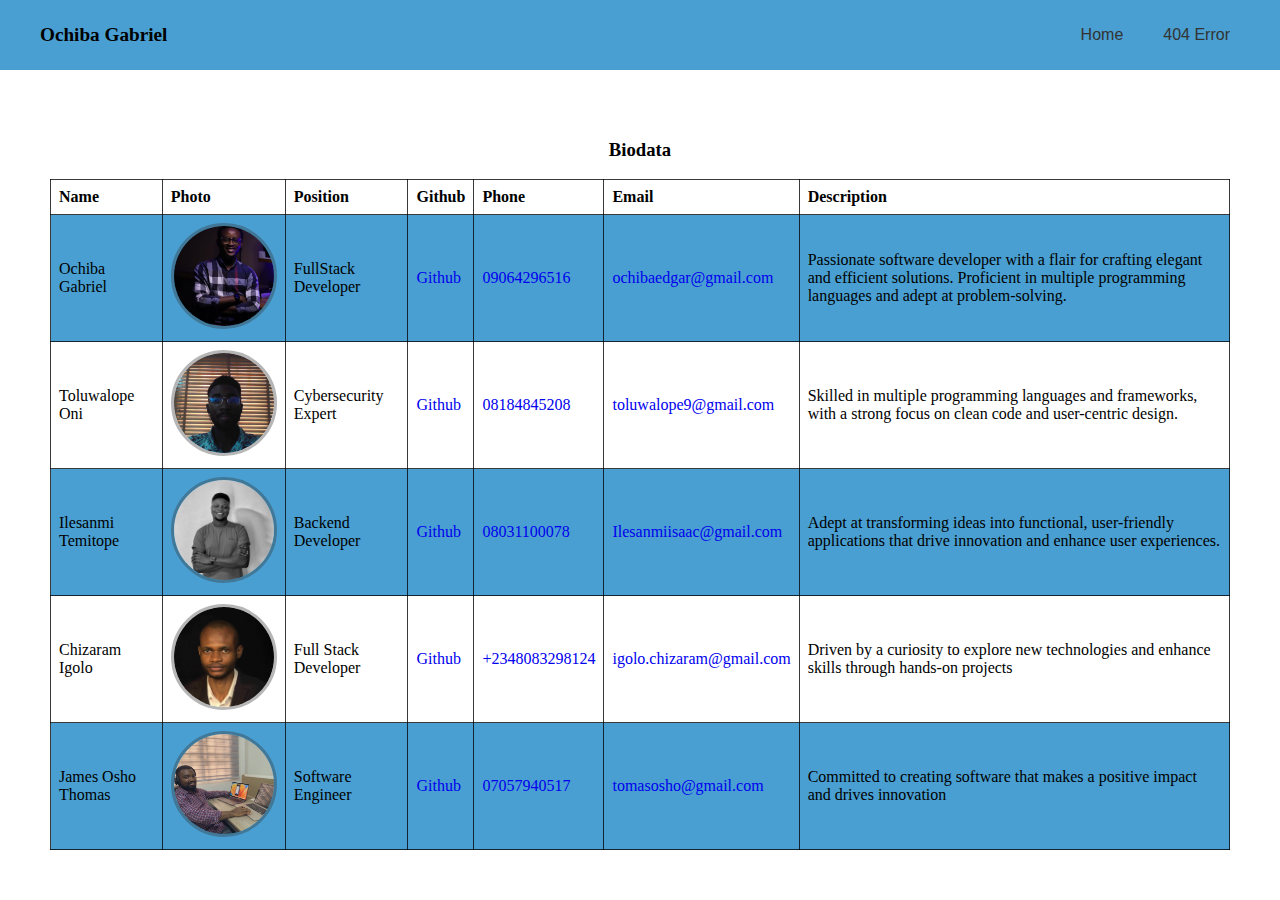
<file: team.html>
<!DOCTYPE html>
<html lang="en">

<head>
    <meta charset="UTF-8">
    <meta name="viewport" content="width=device-width, initial-scale=1.0">
    <meta name="description" content="Human Resource Table">
    <title>HR Table</title>
    <link rel="stylesheet" href="./assets/style.css">
</head>

<body>
    <div class="hh">
        <nav class="nss">
            <div class="name">Ochiba Gabriel</div>
            <ul class="nav-list">
                <li><a href="index.html" class="div">Home</a></li>
                <li><a href="error.html" class="div">404 Error</a></li>
            </ul>
            
        </nav>

        <div class="face">
            <h3>Biodata</h3>
            <table>
                <tr>
                    <th>Name</th>
                    <th>Photo</th>
                    <th>Position</th>
                    <th>Github</th>
                    <th>Phone</th>
                    <th>Email</th>
                    <th>Description</th>
                </tr>
                
                <tr>
                    <td>Ochiba Gabriel</td>
                    <td><img class="resize-image" src="./img/me.jpg" alt="Ochiba Gabriel"></td>
                    <td>FullStack Developer</td>
                    <td><a href="https://gabbyedgar.github.io/StackTrek_Bio-page/" target="_blank">Github</a></td>
                    <td><a href="tel:09064296516">09064296516</a></td>
                    <td><a href="mailto:ochibaedgar@gmail.com">ochibaedgar@gmail.com</a></td> 
                    <td>Passionate software developer with a flair for crafting elegant and efficient solutions. Proficient in multiple programming languages and adept at problem-solving.</td>
                </tr>
                
                <tr>
                    <td>Toluwalope Oni</td>
                    <td><img class="resize-image" src="./img/Tolu.jpg" alt="Toluwalope Oni"></td>
                    <td>Cybersecurity Expert</td>
                    <td><a href="https://toluwanee.github.io/StackTrekProjects/" target="_blank">Github</a></td>
                    <td><a href="tel:08184845208 ">08184845208</a></td>
                    <td><a href="mailto:toluwalope9@gmail.com">toluwalope9@gmail.com</a></td>
                    <td>Skilled in multiple programming languages and frameworks, with a strong focus on clean code and user-centric design.</td>
                </tr>
                <tr>
                    <td>Ilesanmi Temitope</td>
                    <td><img class="resize-image" src="./img/temi.jpg" alt="Ilesanmi Temitope"></td>
                    <td>Backend Developer</td>
                    <td><a href="https://blazskills.github.io/temitope-isaac/" target="_blank">Github</a></td>
                    <td><a href="tel:08031100078 ">08031100078</a></td>
                    <td><a href="mailto:Ilesanmiisaac@gmail.com">Ilesanmiisaac@gmail.com</a></td>
                    <td>Adept at transforming ideas into functional, user-friendly applications that drive innovation and enhance user experiences.</td>
                </tr>
                <tr>
                    <td>Chizaram Igolo</td>
                    <td><img class="resize-image" src="./img/chizaram.jpg" alt="Chizaram Igolo"></td>
                    <td>Full Stack Developer</td>
                    <td><a href="https://bio-page-eight.vercel.app/" target="_blank">Github</a></td>
                    <td><a href="tel:+2348083298124">+2348083298124</a></td>
                    <td><a href="mailto:igolo.chizaram@gmail.com">igolo.chizaram@gmail.com</a></td>
                    <td> Driven by a curiosity to explore new technologies and enhance skills through hands-on projects</td>
                </tr>
                <tr>
                    <td>James Osho Thomas</td>
                    <td><img class="resize-image" src="./img/osho.jpg" alt="James Osho Thomas"></td>
                    <td>Software Engineer</td>  
                    <td><a href="https://thomasosho.github.io/AfriEd/" target="_blank">Github</a></td>
                    <td><a href="tel:07057940517 ">07057940517</a></td>
                    <td><a href="mailto:tomasosho@gmail.com">tomasosho@gmail.com</a></td>
                    <td> Committed to creating software that makes a positive impact and drives innovation</td>
                </tr>
                
            </table>
            <!-- End Table -->
        </div>
</body>

</html>
</file>
<file: assets/style.css>
body {
    margin: 0;
}

.body {
    height: 100vh;
    background-color: #f2f2f2;
    display: flex;
    justify-content: center;
    align-items: center;
} 

h3 {
    text-align: center;
}

a {
    text-decoration: none;
}

i {
    text-align: justify !important;
}

.card {
    max-width: 1024px;
    width: 300px;
    height: auto;
    background-color: rgba(255, 255, 255, 0.8);
    border-radius: 6px;
    padding: 15px;
    
}

.circular-image {
    text-align: center;
}

.small {
    height: 80px;
    width: 80px;
    border-radius: 50%;
    object-fit: cover;
    border: 2px solid rgb(255 103 163)
}

.top {
    margin-top: 0px;
}

.bottom {
    margin-bottom: 0 !important;
}

.small-text {
    height: 80px;
    width: 80px;
    border-radius: 50%;
    object-fit: cover;
    border: 2px solid rgb(255 103 163);
    font-size: small;
    text-align: justify;
}

.row {
    margin-top: 10px;
    text-align: center;
}

.btn {
    text-decoration: none;
    border-radius: 15px;
    padding: 7px;
    margin: 5px;
    display: inline-block;
    background: rgb(255, 103, 163, 0.6);
    color: #fff;
}

.btn:hover {
    margin: 5px;
    padding: 7px;
    background: #fff;
    color: rgb(255, 103, 163, 0.6);
}

.social {
    width: 30px;
}

@keyframes animatename{
    0%{
      transform: translateY(3px);
    }
    100%{
      transform: translateY(-3px);
    }
}

.social:hover {
    animation: animatename 1s linear infinite;
    animation: animation-name animation-duration animation-direction animation-iteration-count;
}

.nss {
    display: flex;
    justify-content: space-between;
    align-items: center;
    padding: 10px;
    background-color: #499fd1;
    padding-left: 40px;
    padding-right: 40px;
}

.name {
    font-weight: bold;
    font-size: 1.2em;
}

.nav-list {
    list-style: none;
    display: flex;
    gap: 20px;
}

.nav-list li a {
    text-decoration: none;
    color: #333;
    font-family: sans-serif;
    padding: 10px;
}

.nav-list li a:hover {
    text-decoration: none;
    color: #333;
    padding: 10px;
    border: #333 2px solid;
    border-radius: 20px;
}

.bod {
    display: flex;
    justify-content: center;
    align-items: center;

    max-width: 700px;
    margin: 0 auto; /* Center the content horizontally */
    padding: 20px; /* Add some padding for spacing */
}

.small-image {
    max-width: 100%;
    height: auto;
    object-fit: cover;
}

.search {
    max-width: 250px;
    width: 100%;
    padding: 20px;
    border-radius: 10px 0 0 10px;
    border: 1px solid #37988f;
}



.search-container {
    margin-top: 20px;
    width: 100%;
    display: flex;
    justify-content: center;
    align-items: center;
    margin-bottom: 20px;
}

.so {
    background: #37988f;
    padding: 20px;
    border-radius: 0 10px 10px 0;
    color: #fff;
}

.return {
    color: #37988f;
    margin-top: 20px;
    margin-bottom: 10px;
}

.caps {
    text-transform: uppercase;
}

.nav-dis {
    display: block;
}

.face {
    overflow-x: auto;
    padding: 50px;
}

table {
    border-collapse: collapse;
    border-spacing: 0;
    width: 100%;
    border: 1px solid #ddd;
  }
  
  th, td {
    border: 1px solid #030303c7;
    text-align: left;
    padding: 8px;
  }
  
  tr:nth-child(even){background-color: #499fd1}

  .top {
    margin-top: 40px;
  }

.resize-image {
    width: 100px;
    height: 100px;
    object-fit: cover;
    border-radius: 50%;
    border: 3px #3333335b solid;
}
</file>
